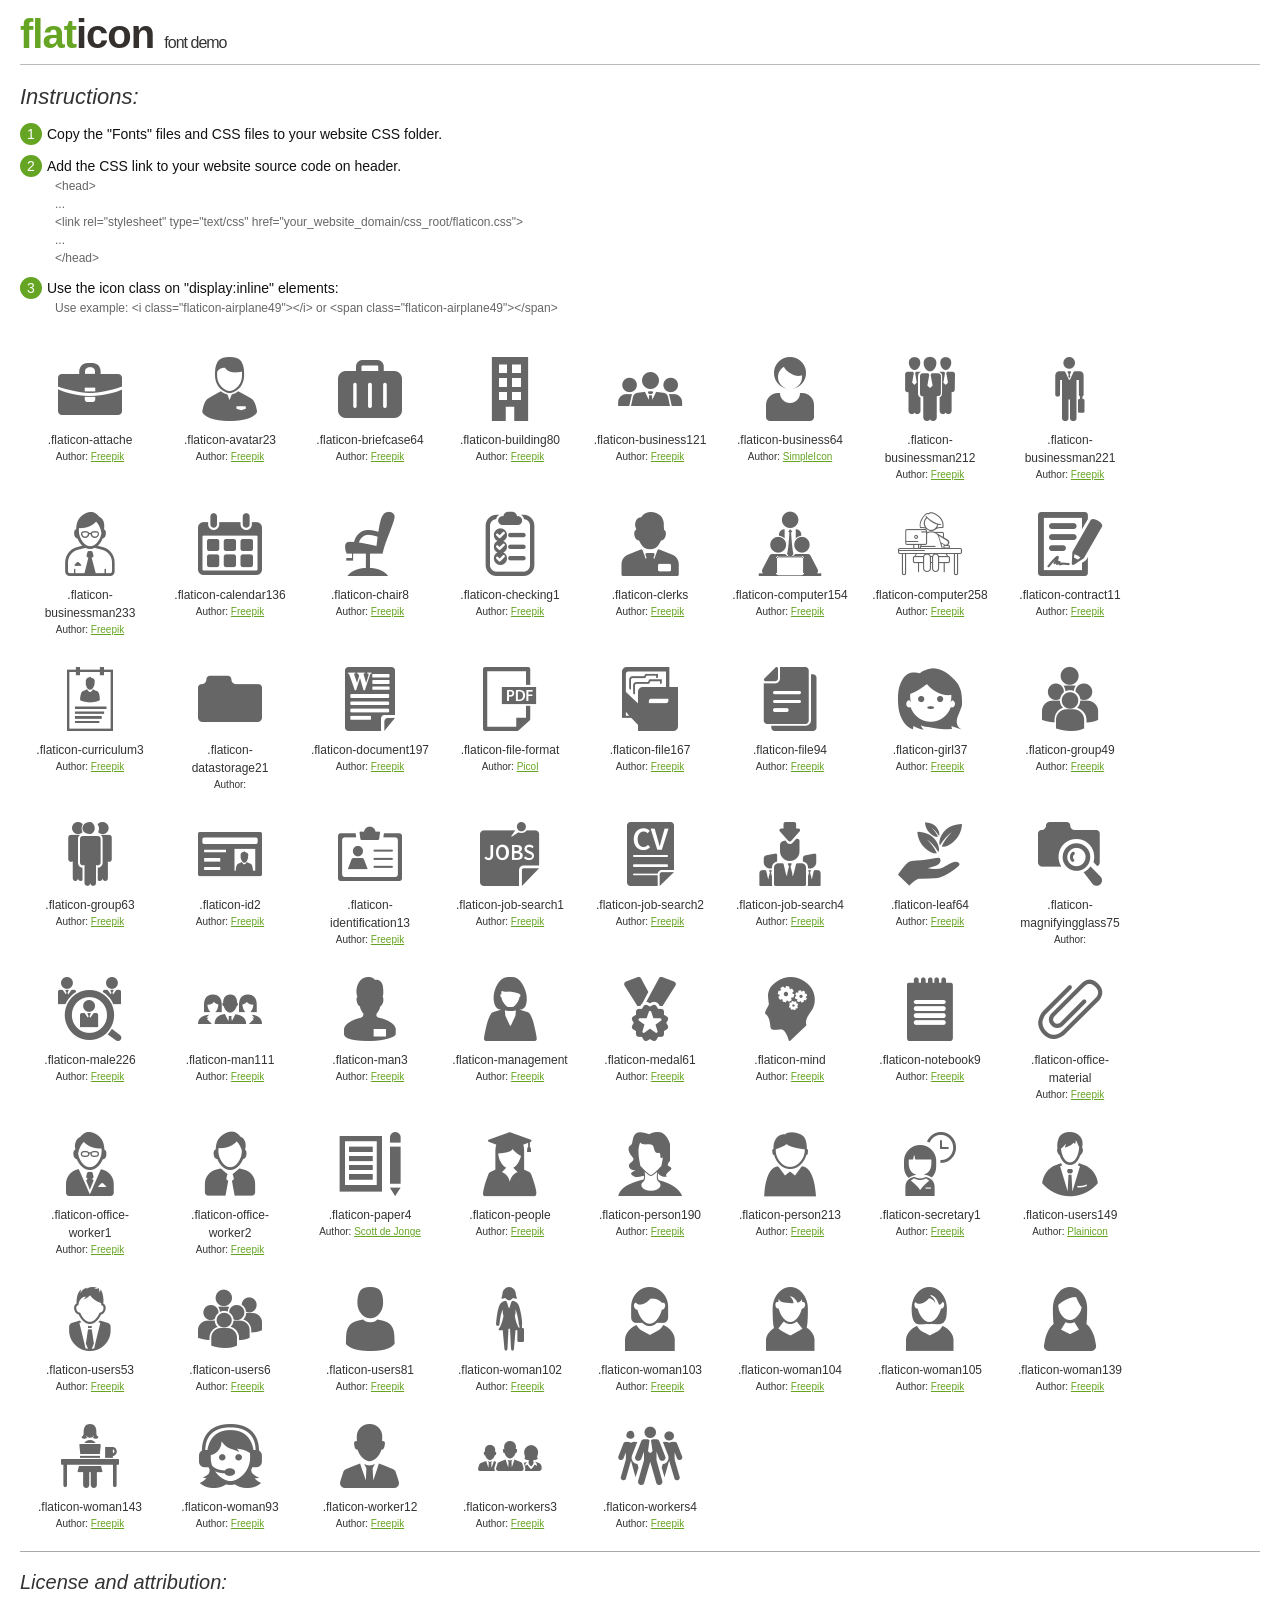
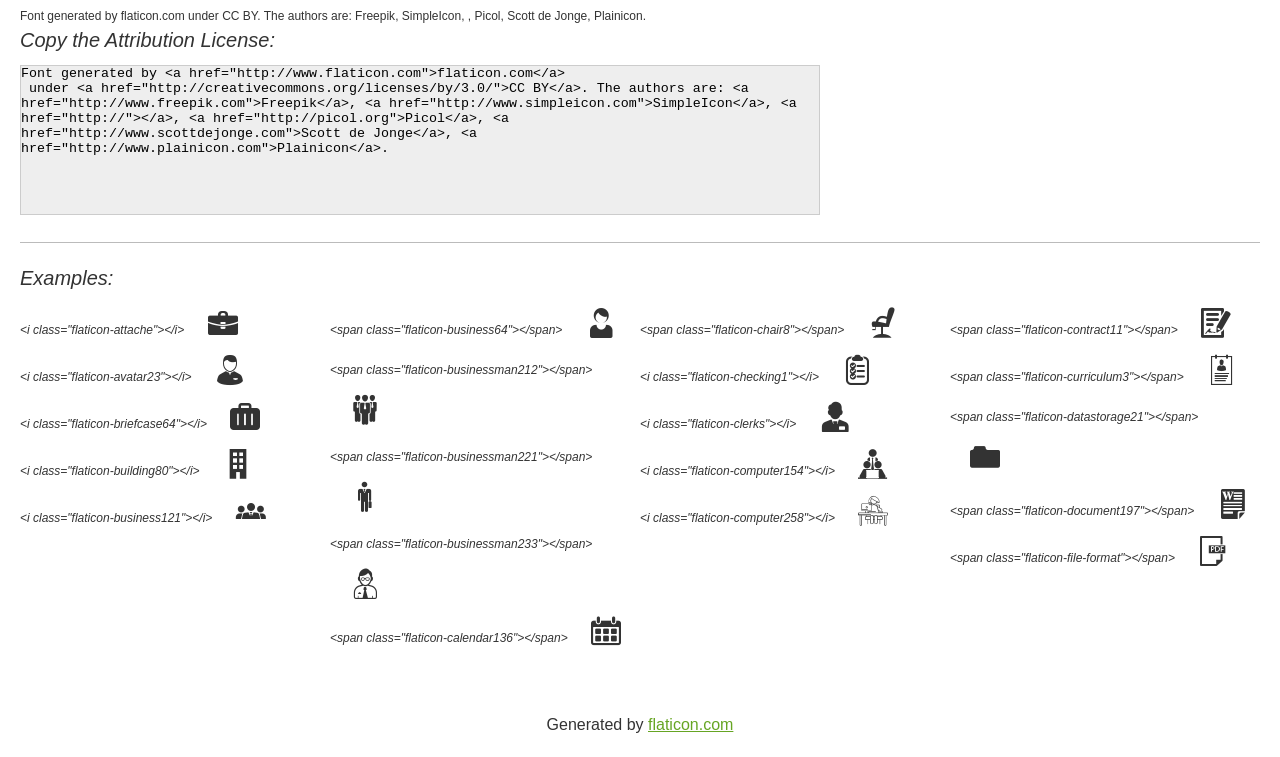
<file: sec-inc-icons/flaticon.html>
<!DOCTYPE html>
<html>

<head>
    <title>Flaticon WebFont</title>
    <link rel="stylesheet" type="text/css" href="flaticon.css">
    <meta charset="UTF-8">
    <style>
    body {
        font-family: sans-serif;
        line-height: 1.5;
        font-size: 16px;
        padding: 20px;
        color:#333;
    }
    * {
        -moz-box-sizing: border-box;
        -webkit-box-sizing: border-box;
        box-sizing: border-box;
        margin: 0;
        padding: 0;
    }
    [class^="flaticon-"]:before, [class*=" flaticon-"]:before, [class^="flaticon-"]:after, [class*=" flaticon-"]:after {
        font-family: Flaticon;
        font-size: 30px;
        font-style: normal;
        margin-left: 20px;
        color: #333;
    }
    .image p {
		font-size: 12px;
		margin: 0px;
		clear: none;
		width: 300px;
		line-height: 40px;
	}
    .text {
        float: left;
        font-size:14px;
        margin-top: 15px;
    }
    .text ul {
        margin-left:0px;
        color:#111;
        margin-bottom:20px;
    }
    .text .ex {
        font-size:12px;
        color:#666;
        margin-left:35px;
        display:block;
    }
    .text ul li {
        margin-top:10px;
        list-style:none;
    }
    .num {
        background:#66A523;
        color:#fff;
        border-radius:20px;
        padding:1px;
        display:inline-block;
        width:22px;
        height:22px;
        text-align:center;
        margin-right: 5px;
    }
    .text ul strong {
        font-weight:normal;
        color:#000;
    }
    .image {
        width: 280px;
        float: left;
        margin-bottom: 15px;
        margin-right: 30px;
    }
    #glyphs {
        clear: both;
    }
    .image p:nth-child(even) i {
        clear: none;
    }
    .glyph {
        display: inline-block;
        width: 120px;
        margin: 10px;
        text-align: center;
        vertical-align: top;
        background: #FFF;
    }
    .glyph .glyph-icon {
        padding: 10px;
        display: block;
        font-family:"Flaticon";
        font-size: 64px;
        line-height: 1;
    }
    .glyph .glyph-icon:before {
        font-size: 64px;
        color: #666;
        margin-left: 0;
    }
    .class-name {
        font-size: 12px;
    }
    .author-name {
		font-size: 10px;
	}
	a{
		color: #66A523;
	}
    .instructions {
        font-style:italic;
        font-size:22px;
        margin-bottom:10px;
    }
    .iconsuse {
        font-size:22px;
        font-style:italic;
        padding-top:20px;
        margin-top:20px;
        border-top:1px solid #bbb;
    }
    .usetitle {
        margin-bottom: 10px;
        font-size: 20px;
        font-style: italic;
    }
    .class-name:last-child {
        font-size: 10px;
        color:#888;
    }
    .class-name:last-child a {
        font-size: 10px;
        color:#555;
    }
    .class-name:last-child a:hover {
        color:#66A523;
    }
    .glyph > input {
        display: block;
        width: 100px;
        margin: 5px auto;
        text-align: center;
        font-size: 12px;
        cursor: text;
    }
    .glyph > input.icon-input {
        font-family:"Flaticon";
        font-size: 16px;
        margin-bottom: 10px;
    }
    h1.logo {
        font-size: 40px;
        letter-spacing: -1px;
        margin-top: -16px;
        text-transform: lowercase;
        border-bottom:1px solid #bbb;
    }
    h1.logo strong {
        font-size: 16px;
        font-family:sans-serif;
        font-weight:normal;
        color:#333;
    }
    h1.logo a {
        color:#34302d;
        text-decoration: none;
    }
    h1.logo a span {
        color:#66A523;
    }
    #footer {
        padding-top:40px;
        clear:both;
        text-align:center;
    }
    #footer a {
        color:#66A523;
    }
    textarea {
		margin: 0px;
		width: 800px;
		height: 150px;
		border: 1px solid #CCC;
		resize: none;
		background: #EEE;
    }
    .author-link, .attrDiv a{
    	font-size: 12px;
    	color: #333;
    	text-decoration: none;
    }
    .external {
    	display: block;
    }
    .attrDiv {
		font-size: 12px;
	}
    .attribution {
        border-top: 1px solid #AAA;
        margin: 10px 0;
        padding-top: 15px;
    }
    </style>
</head>

<body>
    <header>
        <h1 class="logo">
            <a href="http://www.flaticon.com">
                <span>FLAT</span>ICON</a>
            <strong>Font Demo</strong>
        </h1>
    </header>

    <section class="demo">
        <div class="text">

            <div class="instructions">Instructions:</div>

            <ul>
                <li>
                    <p>
                        <span class="num">1</span>Copy the "Fonts" files and CSS files to your website CSS folder.
                </li>
                <li>
                    <p>
                        <span class="num">2</span>Add the CSS link to your website source code on header.
                        <br />
                        <span class="ex">&lt;head&gt;
                            <br/>...
                            <br/>&lt;link rel="stylesheet" type="text/css" href="your_website_domain/css_root/flaticon.css"&gt;
                            <br/>...
                            <br/>&lt;/head&gt;</span>
                </li>

                <li>
                    <p>
                        <span class="num">3</span>Use the icon class on "display:inline" elements:
                        <br />
                        <span class="ex">Use example: &lt;i class=&quot;flaticon-airplane49&quot;&gt;&lt;/i&gt; or &lt;span class=&quot;flaticon-airplane49&quot;&gt;&lt;/span&gt;</span>
                </li>
            </ul>
        </div>

    </section>

    <section id="glyphs"><div class="glyph">
		<div class="glyph-icon flaticon-attache"></div>
		<div class="class-name">.flaticon-attache</div><div class="author-name">Author: <a href="http://www.flaticon.com/free-icon/office-briefcase_1099">Freepik</a></div></div><div class="glyph">
		<div class="glyph-icon flaticon-avatar23"></div>
		<div class="class-name">.flaticon-avatar23</div><div class="author-name">Author: <a href="http://www.flaticon.com/free-icon/specialist-user_80886">Freepik</a></div></div><div class="glyph">
		<div class="glyph-icon flaticon-briefcase64"></div>
		<div class="class-name">.flaticon-briefcase64</div><div class="author-name">Author: <a href="http://www.flaticon.com/free-icon/metal-suitcase_65575">Freepik</a></div></div><div class="glyph">
		<div class="glyph-icon flaticon-building80"></div>
		<div class="class-name">.flaticon-building80</div><div class="author-name">Author: <a href="http://www.flaticon.com/free-icon/tower-block-front-view_62637">Freepik</a></div></div><div class="glyph">
		<div class="glyph-icon flaticon-business121"></div>
		<div class="class-name">.flaticon-business121</div><div class="author-name">Author: <a href="http://www.flaticon.com/free-icon/business-male-group-close-up_46982">Freepik</a></div></div><div class="glyph">
		<div class="glyph-icon flaticon-business64"></div>
		<div class="class-name">.flaticon-business64</div><div class="author-name">Author: <a href="http://www.flaticon.com/free-icon/business-woman_34353">SimpleIcon</a></div></div><div class="glyph">
		<div class="glyph-icon flaticon-businessman212"></div>
		<div class="class-name">.flaticon-businessman212</div><div class="author-name">Author: <a href="http://www.flaticon.com/free-icon/businessman-team_49185">Freepik</a></div></div><div class="glyph">
		<div class="glyph-icon flaticon-businessman221"></div>
		<div class="class-name">.flaticon-businessman221</div><div class="author-name">Author: <a href="http://www.flaticon.com/free-icon/businessman_52902">Freepik</a></div></div><div class="glyph">
		<div class="glyph-icon flaticon-businessman233"></div>
		<div class="class-name">.flaticon-businessman233</div><div class="author-name">Author: <a href="http://www.flaticon.com/free-icon/businessman-outline_62652">Freepik</a></div></div><div class="glyph">
		<div class="glyph-icon flaticon-calendar136"></div>
		<div class="class-name">.flaticon-calendar136</div><div class="author-name">Author: <a href="http://www.flaticon.com/free-icon/calendar-tool_46579">Freepik</a></div></div><div class="glyph">
		<div class="glyph-icon flaticon-chair8"></div>
		<div class="class-name">.flaticon-chair8</div><div class="author-name">Author: <a href="http://www.flaticon.com/free-icon/chair-side-view-silhouette_41472">Freepik</a></div></div><div class="glyph">
		<div class="glyph-icon flaticon-checking1"></div>
		<div class="class-name">.flaticon-checking1</div><div class="author-name">Author: <a href="http://www.flaticon.com/free-icon/checklist-on-clipboard_66238">Freepik</a></div></div><div class="glyph">
		<div class="glyph-icon flaticon-clerks"></div>
		<div class="class-name">.flaticon-clerks</div><div class="author-name">Author: <a href="http://www.flaticon.com/free-icon/clerk-with-tie_73199">Freepik</a></div></div><div class="glyph">
		<div class="glyph-icon flaticon-computer154"></div>
		<div class="class-name">.flaticon-computer154</div><div class="author-name">Author: <a href="http://www.flaticon.com/free-icon/computer-workers-team_49730">Freepik</a></div></div><div class="glyph">
		<div class="glyph-icon flaticon-computer258"></div>
		<div class="class-name">.flaticon-computer258</div><div class="author-name">Author: <a href="http://www.flaticon.com/free-icon/woman-working_82922">Freepik</a></div></div><div class="glyph">
		<div class="glyph-icon flaticon-contract11"></div>
		<div class="class-name">.flaticon-contract11</div><div class="author-name">Author: <a href="http://www.flaticon.com/free-icon/signing-the-contract_66720">Freepik</a></div></div><div class="glyph">
		<div class="glyph-icon flaticon-curriculum3"></div>
		<div class="class-name">.flaticon-curriculum3</div><div class="author-name">Author: <a href="http://www.flaticon.com/free-icon/application-form_5112">Freepik</a></div></div><div class="glyph">
		<div class="glyph-icon flaticon-datastorage21"></div>
		<div class="class-name">.flaticon-datastorage21</div><div class="author-name">Author: <a href="http://www.flaticon.com/free-icon/_"></a></div></div><div class="glyph">
		<div class="glyph-icon flaticon-document197"></div>
		<div class="class-name">.flaticon-document197</div><div class="author-name">Author: <a href="http://www.flaticon.com/free-icon/microsoft-word-file_2173">Freepik</a></div></div><div class="glyph">
		<div class="glyph-icon flaticon-file-format"></div>
		<div class="class-name">.flaticon-file-format</div><div class="author-name">Author: <a href="http://www.flaticon.com/free-icon/file-path_14235">Picol</a></div></div><div class="glyph">
		<div class="glyph-icon flaticon-file167"></div>
		<div class="class-name">.flaticon-file167</div><div class="author-name">Author: <a href="http://www.flaticon.com/free-icon/file-folders_15594">Freepik</a></div></div><div class="glyph">
		<div class="glyph-icon flaticon-file94"></div>
		<div class="class-name">.flaticon-file94</div><div class="author-name">Author: <a href="http://www.flaticon.com/free-icon/file_60492">Freepik</a></div></div><div class="glyph">
		<div class="glyph-icon flaticon-girl37"></div>
		<div class="class-name">.flaticon-girl37</div><div class="author-name">Author: <a href="http://www.flaticon.com/free-icon/girl-face_62806">Freepik</a></div></div><div class="glyph">
		<div class="glyph-icon flaticon-group49"></div>
		<div class="class-name">.flaticon-group49</div><div class="author-name">Author: <a href="http://www.flaticon.com/free-icon/group-of-users-silhouette_33715">Freepik</a></div></div><div class="glyph">
		<div class="glyph-icon flaticon-group63"></div>
		<div class="class-name">.flaticon-group63</div><div class="author-name">Author: <a href="http://www.flaticon.com/free-icon/group_52138">Freepik</a></div></div><div class="glyph">
		<div class="glyph-icon flaticon-id2"></div>
		<div class="class-name">.flaticon-id2</div><div class="author-name">Author: <a href="http://www.flaticon.com/free-icon/id-card_31251">Freepik</a></div></div><div class="glyph">
		<div class="glyph-icon flaticon-identification13"></div>
		<div class="class-name">.flaticon-identification13</div><div class="author-name">Author: <a href="http://www.flaticon.com/free-icon/personal-credentials_69846">Freepik</a></div></div><div class="glyph">
		<div class="glyph-icon flaticon-job-search1"></div>
		<div class="class-name">.flaticon-job-search1</div><div class="author-name">Author: <a href="http://www.flaticon.com/free-icon/job-post_69146">Freepik</a></div></div><div class="glyph">
		<div class="glyph-icon flaticon-job-search2"></div>
		<div class="class-name">.flaticon-job-search2</div><div class="author-name">Author: <a href="http://www.flaticon.com/free-icon/application-form_69186">Freepik</a></div></div><div class="glyph">
		<div class="glyph-icon flaticon-job-search4"></div>
		<div class="class-name">.flaticon-job-search4</div><div class="author-name">Author: <a href="http://www.flaticon.com/free-icon/worker-seeking_69205">Freepik</a></div></div><div class="glyph">
		<div class="glyph-icon flaticon-leaf64"></div>
		<div class="class-name">.flaticon-leaf64</div><div class="author-name">Author: <a href="http://www.flaticon.com/free-icon/hand-holding-leaves_65596">Freepik</a></div></div><div class="glyph">
		<div class="glyph-icon flaticon-magnifyingglass75"></div>
		<div class="class-name">.flaticon-magnifyingglass75</div><div class="author-name">Author: <a href="http://www.flaticon.com/free-icon/_"></a></div></div><div class="glyph">
		<div class="glyph-icon flaticon-male226"></div>
		<div class="class-name">.flaticon-male226</div><div class="author-name">Author: <a href="http://www.flaticon.com/free-icon/male-job-search-symbol_52961">Freepik</a></div></div><div class="glyph">
		<div class="glyph-icon flaticon-man111"></div>
		<div class="class-name">.flaticon-man111</div><div class="author-name">Author: <a href="http://www.flaticon.com/free-icon/man-and-two-women-group-close-up_23053">Freepik</a></div></div><div class="glyph">
		<div class="glyph-icon flaticon-man3"></div>
		<div class="class-name">.flaticon-man3</div><div class="author-name">Author: <a href="http://www.flaticon.com/free-icon/office-worker-avatar_1190">Freepik</a></div></div><div class="glyph">
		<div class="glyph-icon flaticon-management"></div>
		<div class="class-name">.flaticon-management</div><div class="author-name">Author: <a href="http://www.flaticon.com/free-icon/female-user-management_70554">Freepik</a></div></div><div class="glyph">
		<div class="glyph-icon flaticon-medal61"></div>
		<div class="class-name">.flaticon-medal61</div><div class="author-name">Author: <a href="http://www.flaticon.com/free-icon/medal-with-star_65781">Freepik</a></div></div><div class="glyph">
		<div class="glyph-icon flaticon-mind"></div>
		<div class="class-name">.flaticon-mind</div><div class="author-name">Author: <a href="http://www.flaticon.com/free-icon/mind-gears_65629">Freepik</a></div></div><div class="glyph">
		<div class="glyph-icon flaticon-notebook9"></div>
		<div class="class-name">.flaticon-notebook9</div><div class="author-name">Author: <a href="http://www.flaticon.com/free-icon/notepad-with-four-lines_17442">Freepik</a></div></div><div class="glyph">
		<div class="glyph-icon flaticon-office-material"></div>
		<div class="class-name">.flaticon-office-material</div><div class="author-name">Author: <a href="http://www.flaticon.com/free-icon/paperclip_4352">Freepik</a></div></div><div class="glyph">
		<div class="glyph-icon flaticon-office-worker1"></div>
		<div class="class-name">.flaticon-office-worker1</div><div class="author-name">Author: <a href="http://www.flaticon.com/free-icon/office-worker_62572">Freepik</a></div></div><div class="glyph">
		<div class="glyph-icon flaticon-office-worker2"></div>
		<div class="class-name">.flaticon-office-worker2</div><div class="author-name">Author: <a href="http://www.flaticon.com/free-icon/office-worker-outline_62650">Freepik</a></div></div><div class="glyph">
		<div class="glyph-icon flaticon-paper4"></div>
		<div class="class-name">.flaticon-paper4</div><div class="author-name">Author: <a href="http://www.flaticon.com/free-icon/paper-list-and-a-pencil_8654">Scott de Jonge</a></div></div><div class="glyph">
		<div class="glyph-icon flaticon-people"></div>
		<div class="class-name">.flaticon-people</div><div class="author-name">Author: <a href="http://www.flaticon.com/free-icon/female-graduate-student_68045">Freepik</a></div></div><div class="glyph">
		<div class="glyph-icon flaticon-person190"></div>
		<div class="class-name">.flaticon-person190</div><div class="author-name">Author: <a href="http://www.flaticon.com/free-icon/person-close-up-to-face-with-short-dark-hair_26837">Freepik</a></div></div><div class="glyph">
		<div class="glyph-icon flaticon-person213"></div>
		<div class="class-name">.flaticon-person213</div><div class="author-name">Author: <a href="http://www.flaticon.com/free-icon/person-male-shape_36183">Freepik</a></div></div><div class="glyph">
		<div class="glyph-icon flaticon-secretary1"></div>
		<div class="class-name">.flaticon-secretary1</div><div class="author-name">Author: <a href="http://www.flaticon.com/free-icon/office-secretary_70044">Freepik</a></div></div><div class="glyph">
		<div class="glyph-icon flaticon-users149"></div>
		<div class="class-name">.flaticon-users149</div><div class="author-name">Author: <a href="http://www.flaticon.com/free-icon/masculine-avatar-user-with-suit_77865">Plainicon</a></div></div><div class="glyph">
		<div class="glyph-icon flaticon-users53"></div>
		<div class="class-name">.flaticon-users53</div><div class="author-name">Author: <a href="http://www.flaticon.com/free-icon/user-with-tie_74229">Freepik</a></div></div><div class="glyph">
		<div class="glyph-icon flaticon-users6"></div>
		<div class="class-name">.flaticon-users6</div><div class="author-name">Author: <a href="http://www.flaticon.com/free-icon/users-group_32441">Freepik</a></div></div><div class="glyph">
		<div class="glyph-icon flaticon-users81"></div>
		<div class="class-name">.flaticon-users81</div><div class="author-name">Author: <a href="http://www.flaticon.com/free-icon/man-user_74472">Freepik</a></div></div><div class="glyph">
		<div class="glyph-icon flaticon-woman102"></div>
		<div class="class-name">.flaticon-woman102</div><div class="author-name">Author: <a href="http://www.flaticon.com/free-icon/woman-searching-job_53054">Freepik</a></div></div><div class="glyph">
		<div class="glyph-icon flaticon-woman103"></div>
		<div class="class-name">.flaticon-woman103</div><div class="author-name">Author: <a href="http://www.flaticon.com/free-icon/woman-avatar_53094">Freepik</a></div></div><div class="glyph">
		<div class="glyph-icon flaticon-woman104"></div>
		<div class="class-name">.flaticon-woman104</div><div class="author-name">Author: <a href="http://www.flaticon.com/free-icon/woman-with-dark-long-hair-avatar_53129">Freepik</a></div></div><div class="glyph">
		<div class="glyph-icon flaticon-woman105"></div>
		<div class="class-name">.flaticon-woman105</div><div class="author-name">Author: <a href="http://www.flaticon.com/free-icon/woman-avatar_53176">Freepik</a></div></div><div class="glyph">
		<div class="glyph-icon flaticon-woman139"></div>
		<div class="class-name">.flaticon-woman139</div><div class="author-name">Author: <a href="http://www.flaticon.com/free-icon/female-avatar_65581">Freepik</a></div></div><div class="glyph">
		<div class="glyph-icon flaticon-woman143"></div>
		<div class="class-name">.flaticon-woman143</div><div class="author-name">Author: <a href="http://www.flaticon.com/free-icon/woman-in-office_65626">Freepik</a></div></div><div class="glyph">
		<div class="glyph-icon flaticon-woman93"></div>
		<div class="class-name">.flaticon-woman93</div><div class="author-name">Author: <a href="http://www.flaticon.com/free-icon/woman-with-headset_45764">Freepik</a></div></div><div class="glyph">
		<div class="glyph-icon flaticon-worker12"></div>
		<div class="class-name">.flaticon-worker12</div><div class="author-name">Author: <a href="http://www.flaticon.com/free-icon/worker_50874">Freepik</a></div></div><div class="glyph">
		<div class="glyph-icon flaticon-workers3"></div>
		<div class="class-name">.flaticon-workers3</div><div class="author-name">Author: <a href="http://www.flaticon.com/free-icon/workers_50645">Freepik</a></div></div><div class="glyph">
		<div class="glyph-icon flaticon-workers4"></div>
		<div class="class-name">.flaticon-workers4</div><div class="author-name">Author: <a href="http://www.flaticon.com/free-icon/group-of-workers_66062">Freepik</a></div></div></section>

<section class="attribution">

	<div class="usetitle">License and attribution:</div><div class="attrDiv">Font generated by <a href="http://www.flaticon.com">flaticon.com</a>
 under <a href="http://creativecommons.org/licenses/by/3.0/">CC BY</a>. The authors are: <a href="http://www.freepik.com">Freepik</a>, <a href="http://www.simpleicon.com">SimpleIcon</a>, <a href="http://"></a>, <a href="http://picol.org">Picol</a>, <a href="http://www.scottdejonge.com">Scott de Jonge</a>, <a href="http://www.plainicon.com">Plainicon</a>.</div><div class="usetitle">Copy the Attribution License:</div>

<textarea onclick="this.focus();this.select();">Font generated by &lt;a href=&quot;http://www.flaticon.com&quot;&gt;flaticon.com&lt;/a&gt;
 under &lt;a href=&quot;http://creativecommons.org/licenses/by/3.0/&quot;&gt;CC BY&lt;/a&gt;. The authors are: &lt;a href=&quot;http://www.freepik.com&quot;&gt;Freepik&lt;/a&gt;, &lt;a href=&quot;http://www.simpleicon.com&quot;&gt;SimpleIcon&lt;/a&gt;, &lt;a href=&quot;http://&quot;&gt;&lt;/a&gt;, &lt;a href=&quot;http://picol.org&quot;&gt;Picol&lt;/a&gt;, &lt;a href=&quot;http://www.scottdejonge.com&quot;&gt;Scott de Jonge&lt;/a&gt;, &lt;a href=&quot;http://www.plainicon.com&quot;&gt;Plainicon&lt;/a&gt;.</textarea>

</section>

<section class="iconsuse">
    	<div class="usetitle">Examples:</div>
		<div class="image"><p>&lt;i class=&quot;flaticon-attache&quot;&gt;&lt;/i&gt; <i class="flaticon-attache"></i></p><p>&lt;i class=&quot;flaticon-avatar23&quot;&gt;&lt;/i&gt; <i class="flaticon-avatar23"></i></p><p>&lt;i class=&quot;flaticon-briefcase64&quot;&gt;&lt;/i&gt; <i class="flaticon-briefcase64"></i></p><p>&lt;i class=&quot;flaticon-building80&quot;&gt;&lt;/i&gt; <i class="flaticon-building80"></i></p><p>&lt;i class=&quot;flaticon-business121&quot;&gt;&lt;/i&gt; <i class="flaticon-business121"></i></p></div><div class="image"><p>&lt;span class=&quot;flaticon-business64&quot;&gt;&lt;/span&gt; <span class="flaticon-business64"></span></p><p>&lt;span class=&quot;flaticon-businessman212&quot;&gt;&lt;/span&gt; <span class="flaticon-businessman212"></span></p><p>&lt;span class=&quot;flaticon-businessman221&quot;&gt;&lt;/span&gt; <span class="flaticon-businessman221"></span></p><p>&lt;span class=&quot;flaticon-businessman233&quot;&gt;&lt;/span&gt; <span class="flaticon-businessman233"></span></p><p>&lt;span class=&quot;flaticon-calendar136&quot;&gt;&lt;/span&gt; <span class="flaticon-calendar136"></span></p></div><div class="image"><p>&lt;span class=&quot;flaticon-chair8&quot;&gt;&lt;/span&gt; <span class="flaticon-chair8"></span></p><p>&lt;i class=&quot;flaticon-checking1&quot;&gt;&lt;/i&gt; <i class="flaticon-checking1"></i></p><p>&lt;i class=&quot;flaticon-clerks&quot;&gt;&lt;/i&gt; <i class="flaticon-clerks"></i></p><p>&lt;i class=&quot;flaticon-computer154&quot;&gt;&lt;/i&gt; <i class="flaticon-computer154"></i></p><p>&lt;i class=&quot;flaticon-computer258&quot;&gt;&lt;/i&gt; <i class="flaticon-computer258"></i></p></div><div class="image"><p>&lt;span class=&quot;flaticon-contract11&quot;&gt;&lt;/span&gt; <span class="flaticon-contract11"></span></p><p>&lt;span class=&quot;flaticon-curriculum3&quot;&gt;&lt;/span&gt; <span class="flaticon-curriculum3"></span></p><p>&lt;span class=&quot;flaticon-datastorage21&quot;&gt;&lt;/span&gt; <span class="flaticon-datastorage21"></span></p><p>&lt;span class=&quot;flaticon-document197&quot;&gt;&lt;/span&gt; <span class="flaticon-document197"></span></p><p>&lt;span class=&quot;flaticon-file-format&quot;&gt;&lt;/span&gt; <span class="flaticon-file-format"></span></p></div><div class="image"></div>
</section>
<div id="footer">
    <div>Generated by <a href="http://www.flaticon.com">flaticon.com</a>
    </div>
</div>
	</body>
</html>
</file>
<file: sec-inc-icons/flaticon.css>
@font-face {
	font-family: "Flaticon";
	src: url("flaticon.eot");
	src: url("flaticon.eot#iefix") format("embedded-opentype"),
	url("flaticon.woff") format("woff"),
	url("flaticon.ttf") format("truetype"),
	url("flaticon.svg") format("svg");
	font-weight: normal;
	font-style: normal;
}
[class^="flaticon-"]:before, [class*=" flaticon-"]:before,
[class^="flaticon-"]:after, [class*=" flaticon-"]:after {   
	font-family: Flaticon;
        font-size: 20px;
font-style: normal;
margin-left: 20px;
}.flaticon-attache:before {
	content: "\e000";
}
.flaticon-avatar23:before {
	content: "\e001";
}
.flaticon-briefcase64:before {
	content: "\e002";
}
.flaticon-building80:before {
	content: "\e003";
}
.flaticon-business121:before {
	content: "\e004";
}
.flaticon-business64:before {
	content: "\e005";
}
.flaticon-businessman212:before {
	content: "\e006";
}
.flaticon-businessman221:before {
	content: "\e007";
}
.flaticon-businessman233:before {
	content: "\e008";
}
.flaticon-calendar136:before {
	content: "\e009";
}
.flaticon-chair8:before {
	content: "\e00a";
}
.flaticon-checking1:before {
	content: "\e00b";
}
.flaticon-clerks:before {
	content: "\e00c";
}
.flaticon-computer154:before {
	content: "\e00d";
}
.flaticon-computer258:before {
	content: "\e00e";
}
.flaticon-contract11:before {
	content: "\e00f";
}
.flaticon-curriculum3:before {
	content: "\e010";
}
.flaticon-datastorage21:before {
	content: "\e011";
}
.flaticon-document197:before {
	content: "\e012";
}
.flaticon-file-format:before {
	content: "\e013";
}
.flaticon-file167:before {
	content: "\e014";
}
.flaticon-file94:before {
	content: "\e015";
}
.flaticon-girl37:before {
	content: "\e016";
}
.flaticon-group49:before {
	content: "\e017";
}
.flaticon-group63:before {
	content: "\e018";
}
.flaticon-id2:before {
	content: "\e019";
}
.flaticon-identification13:before {
	content: "\e01a";
}
.flaticon-job-search1:before {
	content: "\e01b";
}
.flaticon-job-search2:before {
	content: "\e01c";
}
.flaticon-job-search4:before {
	content: "\e01d";
}
.flaticon-leaf64:before {
	content: "\e01e";
}
.flaticon-magnifyingglass75:before {
	content: "\e01f";
}
.flaticon-male226:before {
	content: "\e020";
}
.flaticon-man111:before {
	content: "\e021";
}
.flaticon-man3:before {
	content: "\e022";
}
.flaticon-management:before {
	content: "\e023";
}
.flaticon-medal61:before {
	content: "\e024";
}
.flaticon-mind:before {
	content: "\e025";
}
.flaticon-notebook9:before {
	content: "\e026";
}
.flaticon-office-material:before {
	content: "\e027";
}
.flaticon-office-worker1:before {
	content: "\e028";
}
.flaticon-office-worker2:before {
	content: "\e029";
}
.flaticon-paper4:before {
	content: "\e02a";
}
.flaticon-people:before {
	content: "\e02b";
}
.flaticon-person190:before {
	content: "\e02c";
}
.flaticon-person213:before {
	content: "\e02d";
}
.flaticon-secretary1:before {
	content: "\e02e";
}
.flaticon-users149:before {
	content: "\e02f";
}
.flaticon-users53:before {
	content: "\e030";
}
.flaticon-users6:before {
	content: "\e031";
}
.flaticon-users81:before {
	content: "\e032";
}
.flaticon-woman102:before {
	content: "\e033";
}
.flaticon-woman103:before {
	content: "\e034";
}
.flaticon-woman104:before {
	content: "\e035";
}
.flaticon-woman105:before {
	content: "\e036";
}
.flaticon-woman139:before {
	content: "\e037";
}
.flaticon-woman143:before {
	content: "\e038";
}
.flaticon-woman93:before {
	content: "\e039";
}
.flaticon-worker12:before {
	content: "\e03a";
}
.flaticon-workers3:before {
	content: "\e03b";
}
.flaticon-workers4:before {
	content: "\e03c";
}
</file>
